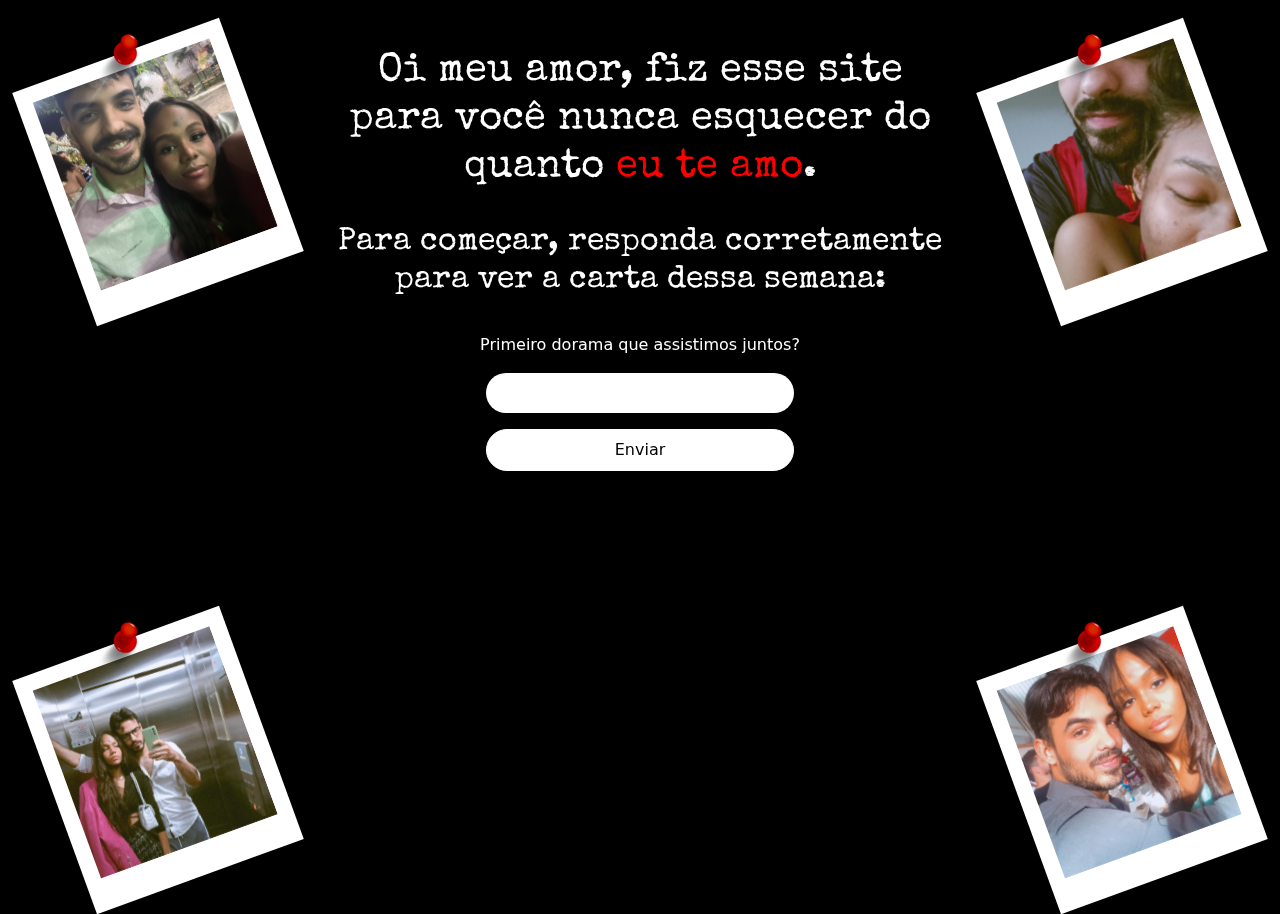
<file: index.html>
<!DOCTYPE html>
<html lang="en">
  <head>
    <meta charset="UTF-8" />
    <meta name="viewport" content="width=device-width, initial-scale=1.0" />
    <title>Cartas semanais</title>
    <link href="https://unpkg.com/aos@2.3.1/dist/aos.css" rel="stylesheet" />
    <link rel="stylesheet" type="text/css" href="slick/slick/slick.css" />
    <link
      rel="stylesheet"
      href="https://cdn.jsdelivr.net/npm/bootstrap@5.3.3/dist/css/bootstrap.min.css"
      integrity="sha384-QWTKZyjpPEjISv5WaRU9OFeRpok6YctnYmDr5pNlyT2bRjXh0JMhjY6hW+ALEwIH"
      crossorigin="anonymous"
    />
    <link rel="stylesheet" href="style.css" />
  </head>
  <body>
    <div class="secao-de-entrada">
      <div class="fotos">
        <img class="pin" src="img/pin.webp" alt="" />
        <div class="carousel-fotos">
          <img src="img/foto1.jpg" alt="" />
          <img src="img/foto2.jpg" alt="" />
          <img src="img/foto3.jpg" alt="" />
          <img src="img/foto4.jpg" alt="" />
        </div>
      </div>
      <div class="fotos">
        <img class="pin" src="img/pin.webp" alt="" />

        <div class="carousel-fotos">
          <img src="img/foto5.webp" alt="" />
          <img src="img/foto6.jpg" alt="" />
          <img src="img/foto7.webp" alt="" />
          <img src="img/foto8.jpg" alt="" />
        </div>
      </div>
      <div class="fotos">
        <img class="pin" src="img/pin.webp" alt="" />

        <div class="carousel-fotos">
          <img src="img/foto9.jpg" alt="" />
          <img src="img/foto10.jpg" alt="" />
          <img src="img/foto11.webp" alt="" />
          <img src="img/foto12.jpg" alt="" />
        </div>
      </div>
      <div class="fotos">
        <img class="pin" src="img/pin.webp" alt="" />

        <div class="carousel-fotos">
          <img src="img/foto13.jpg" alt="" />
          <img src="img/foto14.jpg" alt="" />
          <img src="img/foto15.jpg" alt="" />
          <img src="img/foto16.jpg" alt="" />
        </div>
      </div>

      <div class="container" data-aos="fade-down" data-aos-duration="3000">
        <h1>
          Oi meu amor, fiz esse site para você nunca esquecer do quanto
          <span style="color: red">eu te amo</span>.
        </h1>
        <h2>
          Para começar, responda corretamente para ver a carta dessa semana:
        </h2>
        <form id="formulario">
          <label for="data">Primeiro dorama que assistimos juntos?</label>
          <div class="form-group">
            <input type="text" id="resposta" required />
            <input type="submit" value="Enviar" />
          </div>
         
        </form>

        <div id="loading">
          <div class="spinner"></div>
          <p>Aguarde um momento... Verificando se gosta de mim</p>
        </div>

        <p id="mensagem"></p>
        <p id="fraseExtra"></p>
      </div>
    </div>
  </body>
  <script src="https://code.jquery.com/jquery-3.7.1.min.js"></script>
  <script
    src="https://cdn.jsdelivr.net/npm/bootstrap@5.3.3/dist/js/bootstrap.min.js"
    integrity="sha384-0pUGZvbkm6XF6gxjEnlmuGrJXVbNuzT9qBBavbLwCsOGabYfZo0T0to5eqruptLy"
    crossorigin="anonymous"
  ></script>
  <script src="https://unpkg.com/aos@2.3.1/dist/aos.js"></script>
  <script type="text/javascript" src="slick/slick/slick.js"></script>
  <script src="style.js"></script>
  <script>
    AOS.init();
  </script>
</html>
</file>
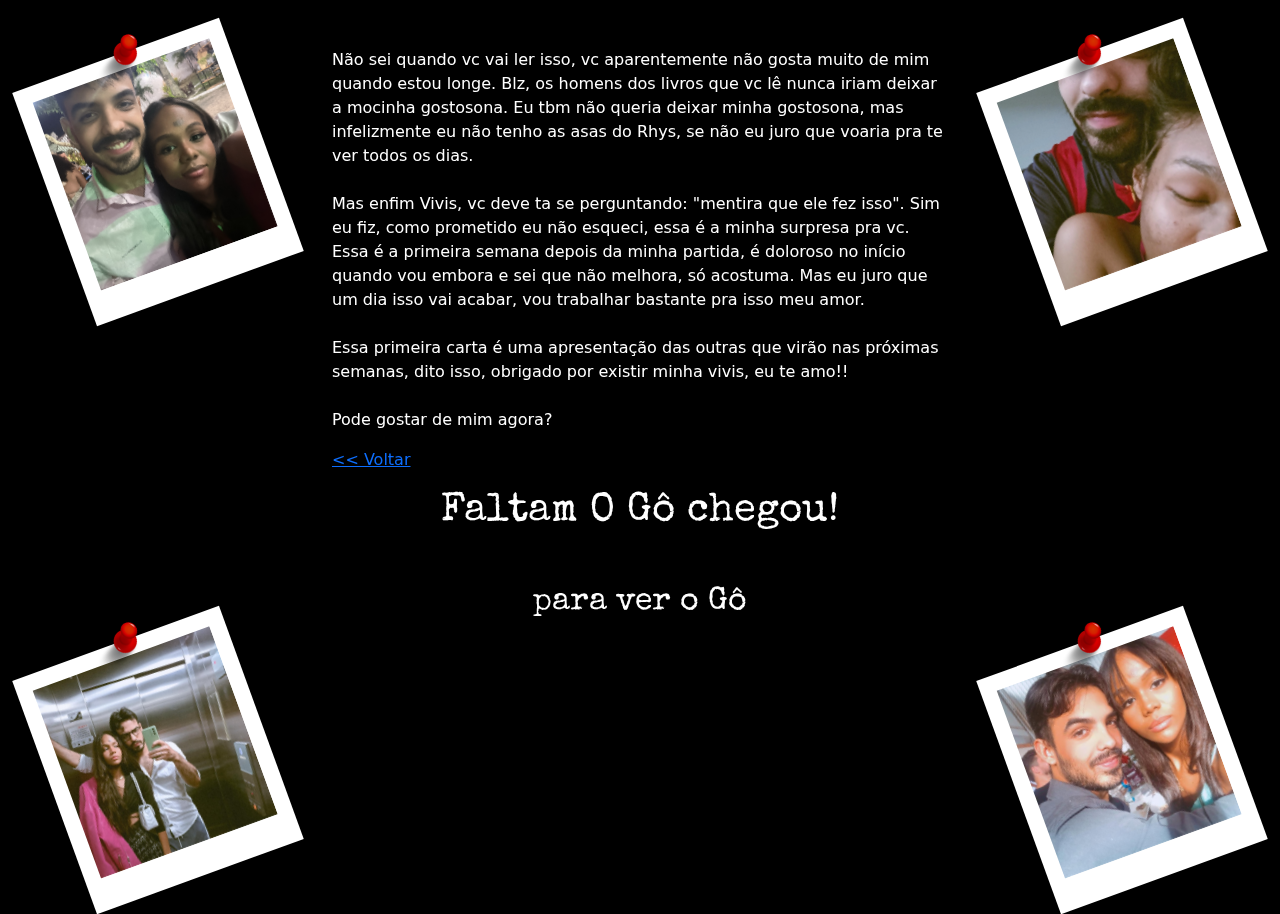
<file: carta-semanal-1.html>
<!DOCTYPE html>
<html lang="en">
  <head>
    <meta charset="UTF-8" />
    <meta name="viewport" content="width=device-width, initial-scale=1.0" />
    <title>Cartas semanais</title>
    <link href="https://unpkg.com/aos@2.3.1/dist/aos.css" rel="stylesheet" />
    <link rel="stylesheet" type="text/css" href="slick/slick/slick.css" />
    <link
      rel="stylesheet"
      href="https://cdn.jsdelivr.net/npm/bootstrap@5.3.3/dist/css/bootstrap.min.css"
      integrity="sha384-QWTKZyjpPEjISv5WaRU9OFeRpok6YctnYmDr5pNlyT2bRjXh0JMhjY6hW+ALEwIH"
      crossorigin="anonymous"
    />
    <link rel="stylesheet" href="style.css" />
  </head>
  <body>
    <div class="secao-de-entrada">
      <div class="fotos">
        <img class="pin" src="img/pin.webp" alt="" />
        <div class="carousel-fotos">
          <img src="img/foto1.jpg" alt="" />
          <img src="img/foto2.jpg" alt="" />
          <img src="img/foto3.jpg" alt="" />
          <img src="img/foto4.jpg" alt="" />
        </div>
      </div>
      <div class="fotos">
        <img class="pin" src="img/pin.webp" alt="" />

        <div class="carousel-fotos">
          <img src="img/foto5.webp" alt="" />
          <img src="img/foto6.jpg" alt="" />
          <img src="img/foto7.webp" alt="" />
          <img src="img/foto8.jpg" alt="" />
        </div>
      </div>
      <div class="fotos">
        <img class="pin" src="img/pin.webp" alt="" />

        <div class="carousel-fotos">
          <img src="img/foto9.jpg" alt="" />
          <img src="img/foto10.jpg" alt="" />
          <img src="img/foto11.webp" alt="" />
          <img src="img/foto12.jpg" alt="" />
        </div>
      </div>
      <div class="fotos">
        <img class="pin" src="img/pin.webp" alt="" />

        <div class="carousel-fotos">
          <img src="img/foto13.jpg" alt="" />
          <img src="img/foto14.jpg" alt="" />
          <img src="img/foto15.jpg" alt="" />
          <img src="img/foto16.jpg" alt="" />
        </div>
      </div>

      <div class="container" data-aos="fade-down" data-aos-duration="3000">
        <p class="carta">
            Não sei quando vc vai ler isso, vc aparentemente não gosta muito de
            mim quando estou longe. Blz, os homens dos livros que vc lê nunca
            iriam deixar a mocinha gostosona. Eu tbm não queria deixar minha
            gostosona, mas infelizmente eu não tenho as asas do Rhys, se não eu
            juro que voaria pra te ver todos os dias.
            <br>
            <br>
            Mas enfim Vivis, vc deve ta se perguntando: "mentira que ele fez
            isso". Sim eu fiz, como prometido eu não esqueci, essa é a minha
            surpresa pra vc. Essa é a primeira semana depois da minha partida, é
            doloroso no início quando vou embora e sei que não melhora, só
            acostuma. Mas eu juro que um dia isso vai acabar, vou trabalhar
            bastante pra isso meu amor.
            <br>
            <br>
            Essa primeira carta é uma apresentação das outras que virão nas
            próximas semanas, dito isso, obrigado por existir minha vivis, eu te
            amo!!
            <br>
            <br>
            Pode gostar de mim agora?
        </p>
        <a href="index.html">
          <p>
              << Voltar</p>
      </a>
        <h1>Faltam <span id="countdown"></span></h1>
    
        <div class="countdown-container">
            <div class="countdown-box">
                <div class="countdown-number" id="months">0</div>
                <div class="countdown-label">Meses</div>
            </div>
            <div class="countdown-box">
                <div class="countdown-number" id="weeks">0</div>
                <div class="countdown-label">Semanas</div>
            </div>
            <div class="countdown-box">
                <div class="countdown-number" id="days">0</div>
                <div class="countdown-label">Dias</div>
            </div>
            <div class="countdown-box">
                <div class="countdown-number" id="hours">0</div>
                <div class="countdown-label">Horas</div>
            </div>
            <div class="countdown-box">
                <div class="countdown-number" id="minutes">0</div>
                <div class="countdown-label">Minutos</div>
            </div>
            <div class="countdown-box">
                <div class="countdown-number" id="seconds">0</div>
                <div class="countdown-label">Segundos</div>
            </div>
        </div>
        <h2 class="mt-5">para ver o Gô</h2>
    </div>
    </div>
    <style>
        @media (max-width: 768px) {
    .fotos {
        &:nth-child(3), &:nth-child(4) {
            display: none;
        }
    }
}
    </style>
  </body>
  <script src="https://code.jquery.com/jquery-3.7.1.min.js"></script>
  <script
    src="https://cdn.jsdelivr.net/npm/bootstrap@5.3.3/dist/js/bootstrap.min.js"
    integrity="sha384-0pUGZvbkm6XF6gxjEnlmuGrJXVbNuzT9qBBavbLwCsOGabYfZo0T0to5eqruptLy"
    crossorigin="anonymous"
  ></script>
  <script src="https://unpkg.com/aos@2.3.1/dist/aos.js"></script>
  <script type="text/javascript" src="slick/slick/slick.js"></script>
  <script src="style.js"></script>
  <script>
    AOS.init();
  </script>
</html>
</file>
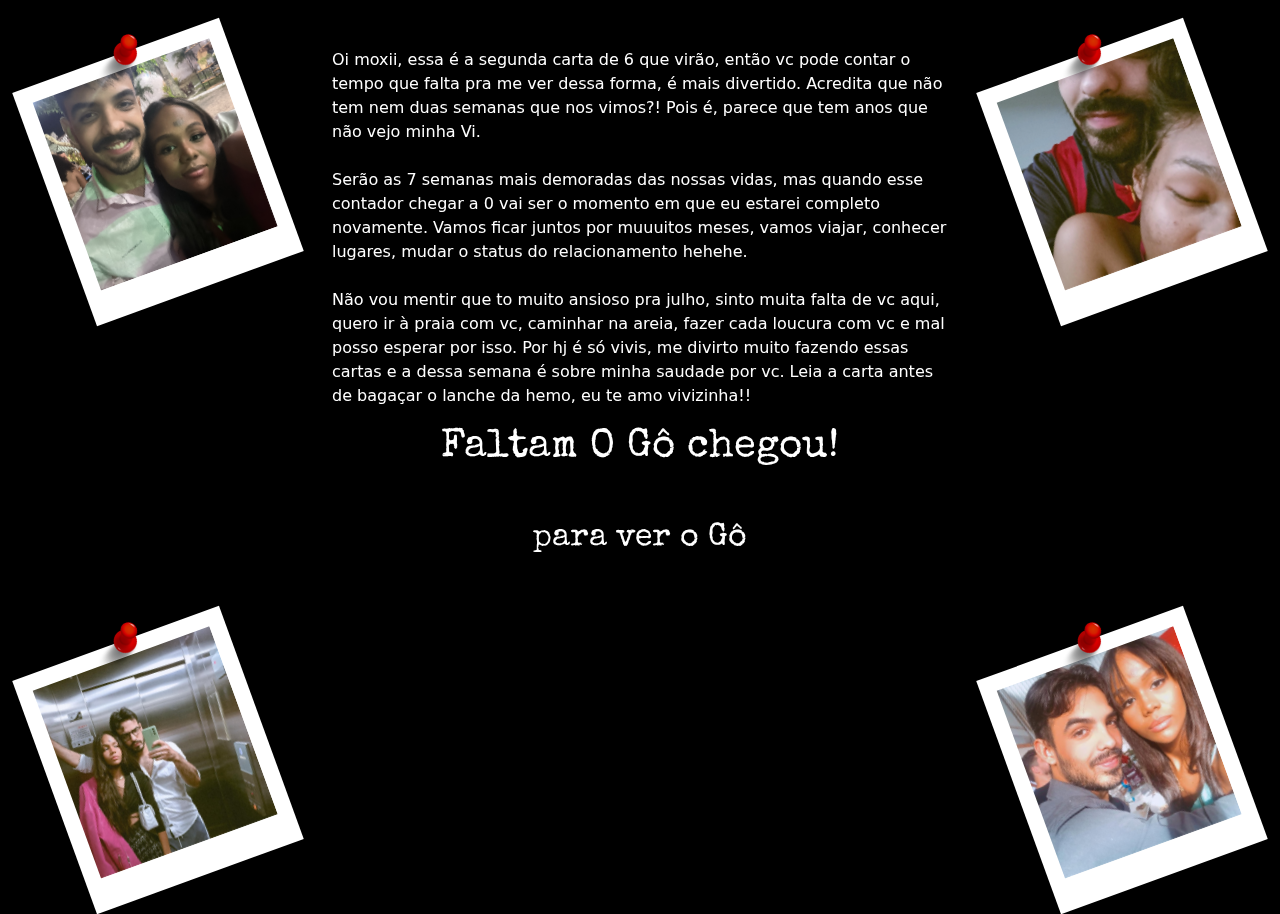
<file: carta-semanal-2.html>
<!DOCTYPE html>
<html lang="en">

<head>
    <meta charset="UTF-8" />
    <meta name="viewport" content="width=device-width, initial-scale=1.0" />
    <title>Cartas semanais</title>
    <link href="https://unpkg.com/aos@2.3.1/dist/aos.css" rel="stylesheet" />
    <link rel="stylesheet" type="text/css" href="slick/slick/slick.css" />
    <link rel="stylesheet" href="https://cdn.jsdelivr.net/npm/bootstrap@5.3.3/dist/css/bootstrap.min.css"
        integrity="sha384-QWTKZyjpPEjISv5WaRU9OFeRpok6YctnYmDr5pNlyT2bRjXh0JMhjY6hW+ALEwIH" crossorigin="anonymous" />
    <link rel="stylesheet" href="style.css" />
</head>

<body>
    <div class="secao-de-entrada">
        <div class="fotos">
            <img class="pin" src="img/pin.webp" alt="" />
            <div class="carousel-fotos">
                <img src="img/foto1.jpg" alt="" />
                <img src="img/foto2.jpg" alt="" />
                <img src="img/foto3.jpg" alt="" />
                <img src="img/foto4.jpg" alt="" />
            </div>
        </div>
        <div class="fotos">
            <img class="pin" src="img/pin.webp" alt="" />

            <div class="carousel-fotos">
                <img src="img/foto5.webp" alt="" />
                <img src="img/foto6.jpg" alt="" />
                <img src="img/foto7.webp" alt="" />
                <img src="img/foto8.jpg" alt="" />
            </div>
        </div>
        <div class="fotos">
            <img class="pin" src="img/pin.webp" alt="" />

            <div class="carousel-fotos">
                <img src="img/foto9.jpg" alt="" />
                <img src="img/foto10.jpg" alt="" />
                <img src="img/foto11.webp" alt="" />
                <img src="img/foto12.jpg" alt="" />
            </div>
        </div>
        <div class="fotos">
            <img class="pin" src="img/pin.webp" alt="" />

            <div class="carousel-fotos">
                <img src="img/foto13.jpg" alt="" />
                <img src="img/foto14.jpg" alt="" />
                <img src="img/foto15.jpg" alt="" />
                <img src="img/foto16.jpg" alt="" />
            </div>
        </div>

        <div class="container" data-aos="fade-down" data-aos-duration="3000">
            <p class="carta">
                Oi moxii, essa é a segunda carta de 6 que virão, então vc pode contar o tempo que falta pra me ver dessa
                forma, é mais divertido. Acredita que não tem nem duas semanas que nos vimos?! Pois é, parece que tem
                anos que não vejo minha Vi.
                <br> <br>
                Serão as 7 semanas mais demoradas das nossas vidas, mas quando esse contador chegar a 0 vai ser o
                momento em que eu estarei completo novamente. Vamos ficar juntos por muuuitos meses, vamos viajar,
                conhecer lugares, mudar o status do relacionamento hehehe.
                <br>
                <br>
                Não vou mentir que to muito ansioso pra julho, sinto muita falta de vc aqui, quero ir à praia com vc,
                caminhar na areia, fazer cada loucura com vc e mal posso esperar por isso. Por hj é só vivis, me divirto
                muito fazendo essas cartas e a dessa semana é sobre minha saudade por vc. Leia a carta antes de bagaçar
                o lanche da hemo, eu te amo vivizinha!!
            </p>

            <h1>Faltam <span id="countdown"></span></h1>

            <div class="countdown-container">
                <div class="countdown-box">
                    <div class="countdown-number" id="months">0</div>
                    <div class="countdown-label">Meses</div>
                </div>
                <div class="countdown-box">
                    <div class="countdown-number" id="weeks">0</div>
                    <div class="countdown-label">Semanas</div>
                </div>
                <div class="countdown-box">
                    <div class="countdown-number" id="days">0</div>
                    <div class="countdown-label">Dias</div>
                </div>
                <div class="countdown-box">
                    <div class="countdown-number" id="hours">0</div>
                    <div class="countdown-label">Horas</div>
                </div>
                <div class="countdown-box">
                    <div class="countdown-number" id="minutes">0</div>
                    <div class="countdown-label">Minutos</div>
                </div>
                <div class="countdown-box">
                    <div class="countdown-number" id="seconds">0</div>
                    <div class="countdown-label">Segundos</div>
                </div>
            </div>
            <h2 class="mt-5">para ver o Gô</h2>
        </div>
    </div>
    <style>
    @media (max-width: 768px) {
        .fotos {

            &:nth-child(3),
            &:nth-child(4) {
                display: none;
            }
        }
    }
    </style>
</body>
<script src="https://code.jquery.com/jquery-3.7.1.min.js"></script>
<script src="https://cdn.jsdelivr.net/npm/bootstrap@5.3.3/dist/js/bootstrap.min.js"
    integrity="sha384-0pUGZvbkm6XF6gxjEnlmuGrJXVbNuzT9qBBavbLwCsOGabYfZo0T0to5eqruptLy" crossorigin="anonymous">
</script>
<script src="https://unpkg.com/aos@2.3.1/dist/aos.js"></script>
<script type="text/javascript" src="slick/slick/slick.js"></script>
<script src="style.js"></script>
<script>
AOS.init();
</script>

</html>
</file>
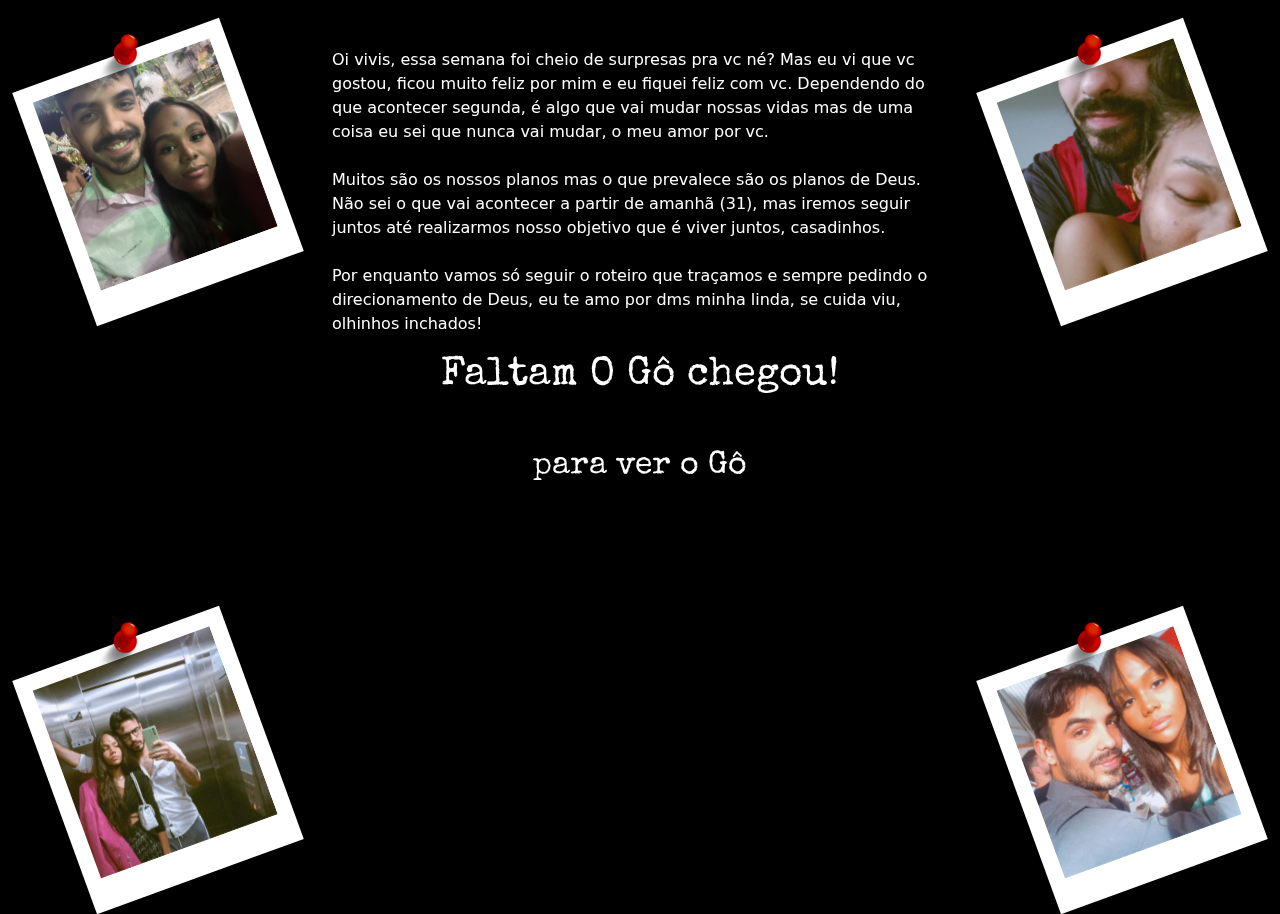
<file: carta-semanal-3.html>
<!DOCTYPE html>
<html lang="en">

<head>
    <meta charset="UTF-8" />
    <meta name="viewport" content="width=device-width, initial-scale=1.0" />
    <title>Cartas semanais</title>
    <link href="https://unpkg.com/aos@2.3.1/dist/aos.css" rel="stylesheet" />
    <link rel="stylesheet" type="text/css" href="slick/slick/slick.css" />
    <link rel="stylesheet" href="https://cdn.jsdelivr.net/npm/bootstrap@5.3.3/dist/css/bootstrap.min.css"
        integrity="sha384-QWTKZyjpPEjISv5WaRU9OFeRpok6YctnYmDr5pNlyT2bRjXh0JMhjY6hW+ALEwIH" crossorigin="anonymous" />
    <link rel="stylesheet" href="style.css" />
</head>

<body>
    <div class="secao-de-entrada">
        <div class="fotos">
            <img class="pin" src="img/pin.webp" alt="" />
            <div class="carousel-fotos">
                <img src="img/foto1.jpg" alt="" />
                <img src="img/foto2.jpg" alt="" />
                <img src="img/foto3.jpg" alt="" />
                <img src="img/foto4.jpg" alt="" />
            </div>
        </div>
        <div class="fotos">
            <img class="pin" src="img/pin.webp" alt="" />

            <div class="carousel-fotos">
                <img src="img/foto5.webp" alt="" />
                <img src="img/foto6.jpg" alt="" />
                <img src="img/foto7.webp" alt="" />
                <img src="img/foto8.jpg" alt="" />
            </div>
        </div>
        <div class="fotos">
            <img class="pin" src="img/pin.webp" alt="" />

            <div class="carousel-fotos">
                <img src="img/foto9.jpg" alt="" />
                <img src="img/foto10.jpg" alt="" />
                <img src="img/foto11.webp" alt="" />
                <img src="img/foto12.jpg" alt="" />
            </div>
        </div>
        <div class="fotos">
            <img class="pin" src="img/pin.webp" alt="" />

            <div class="carousel-fotos">
                <img src="img/foto13.jpg" alt="" />
                <img src="img/foto14.jpg" alt="" />
                <img src="img/foto15.jpg" alt="" />
                <img src="img/foto16.jpg" alt="" />
            </div>
        </div>

        <div class="container" data-aos="fade-down" data-aos-duration="3000">
            <p class="carta">
                Oi vivis, essa semana foi cheio de surpresas pra vc né? Mas eu vi que
                vc gostou, ficou muito feliz por mim e eu fiquei feliz com vc.
                Dependendo do que acontecer segunda, é algo que vai mudar nossas vidas mas de uma coisa eu sei que nunca
                vai mudar, o meu amor por vc.
                <br>
                <br>
                Muitos são os nossos planos mas o que prevalece são os planos de Deus. Não sei o que vai acontecer a
                partir de amanhã (31), mas iremos seguir juntos até realizarmos nosso objetivo que é viver juntos,
                casadinhos.
                <br>
                <br>
                Por enquanto vamos só seguir o roteiro que traçamos e sempre pedindo o direcionamento de Deus, eu te amo
                por dms minha linda, se cuida viu, olhinhos inchados!
            </p>

            <h1>Faltam <span id="countdown"></span></h1>

            <div class="countdown-container">
                <div class="countdown-box">
                    <div class="countdown-number" id="months">0</div>
                    <div class="countdown-label">Meses</div>
                </div>
                <div class="countdown-box">
                    <div class="countdown-number" id="weeks">0</div>
                    <div class="countdown-label">Semanas</div>
                </div>
                <div class="countdown-box">
                    <div class="countdown-number" id="days">0</div>
                    <div class="countdown-label">Dias</div>
                </div>
                <div class="countdown-box">
                    <div class="countdown-number" id="hours">0</div>
                    <div class="countdown-label">Horas</div>
                </div>
                <div class="countdown-box">
                    <div class="countdown-number" id="minutes">0</div>
                    <div class="countdown-label">Minutos</div>
                </div>
                <div class="countdown-box">
                    <div class="countdown-number" id="seconds">0</div>
                    <div class="countdown-label">Segundos</div>
                </div>
            </div>
            <h2 class="mt-5">para ver o Gô</h2>
        </div>
    </div>
    <style>
    @media (max-width: 768px) {
        .fotos {

            &:nth-child(3),
            &:nth-child(4) {
                display: none;
            }
        }
    }
    </style>
</body>
<script src="https://code.jquery.com/jquery-3.7.1.min.js"></script>
<script src="https://cdn.jsdelivr.net/npm/bootstrap@5.3.3/dist/js/bootstrap.min.js"
    integrity="sha384-0pUGZvbkm6XF6gxjEnlmuGrJXVbNuzT9qBBavbLwCsOGabYfZo0T0to5eqruptLy" crossorigin="anonymous">
</script>
<script src="https://unpkg.com/aos@2.3.1/dist/aos.js"></script>
<script type="text/javascript" src="slick/slick/slick.js"></script>
<script src="style.js"></script>
<script>
AOS.init();
</script>

</html>
</file>
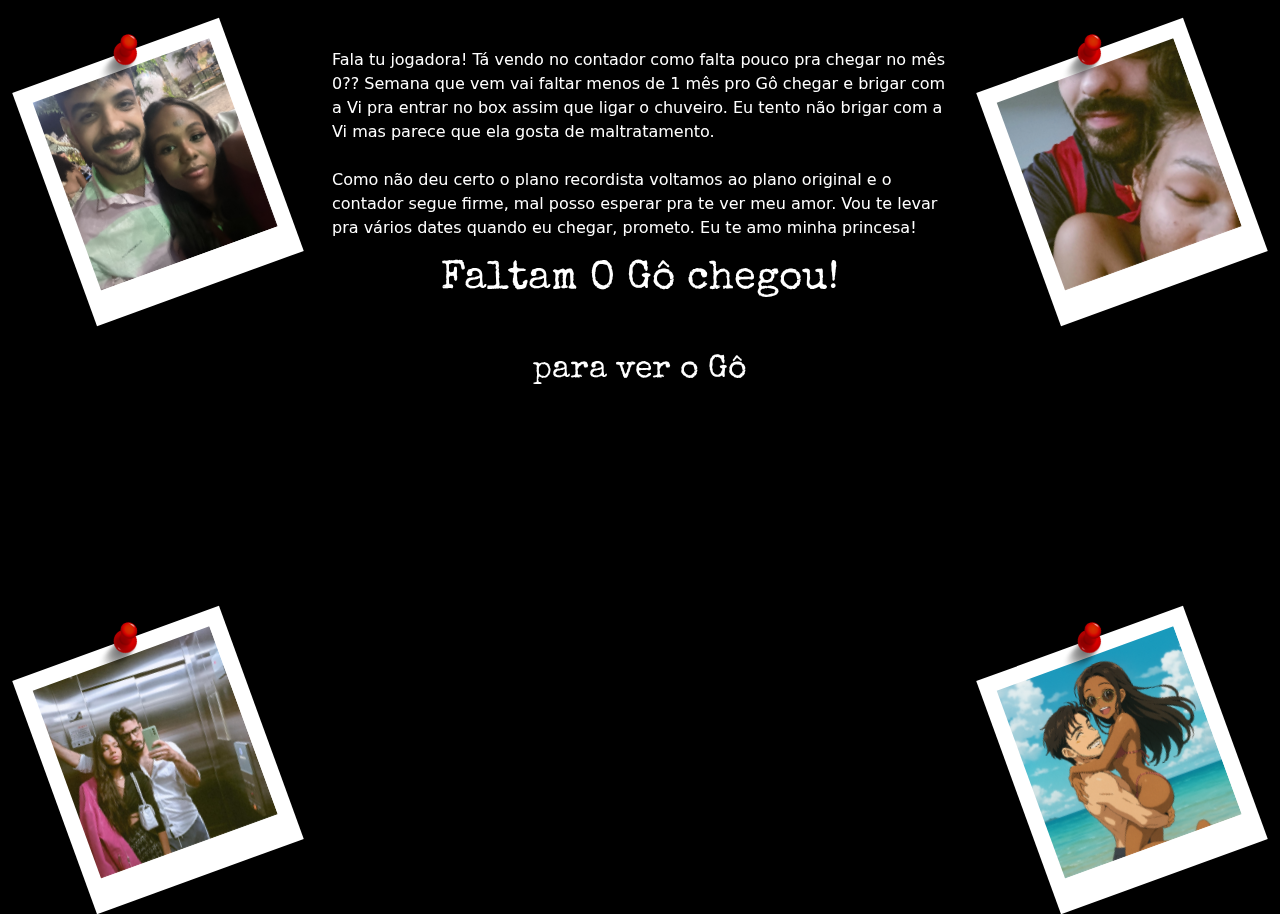
<file: carta-semanal-4.html>
<!DOCTYPE html>
<html lang="en">

<head>
    <meta charset="UTF-8" />
    <meta name="viewport" content="width=device-width, initial-scale=1.0" />
    <title>Cartas semanais</title>
    <link href="https://unpkg.com/aos@2.3.1/dist/aos.css" rel="stylesheet" />
    <link rel="stylesheet" type="text/css" href="slick/slick/slick.css" />
    <link rel="stylesheet" href="https://cdn.jsdelivr.net/npm/bootstrap@5.3.3/dist/css/bootstrap.min.css"
        integrity="sha384-QWTKZyjpPEjISv5WaRU9OFeRpok6YctnYmDr5pNlyT2bRjXh0JMhjY6hW+ALEwIH" crossorigin="anonymous" />
    <link rel="stylesheet" href="style.css" />
</head>

<body>
    <div class="secao-de-entrada">
        <div class="fotos">
            <img class="pin" src="img/pin.webp" alt="" />
            <div class="carousel-fotos">
                <img src="img/foto1.jpg" alt="" />
                <img src="img/foto2.jpg" alt="" />
                <img src="img/foto3.jpg" alt="" />
                <img src="img/foto4.jpg" alt="" />
            </div>
        </div>
        <div class="fotos">
            <img class="pin" src="img/pin.webp" alt="" />

            <div class="carousel-fotos">
                <img src="img/foto5.webp" alt="" />
                <img src="img/foto6.jpg" alt="" />
                <img src="img/foto7.webp" alt="" />
                <img src="img/foto8.jpg" alt="" />
            </div>
        </div>
        <div class="fotos">
            <img class="pin" src="img/pin.webp" alt="" />

            <div class="carousel-fotos">
                <img src="img/foto9.jpg" alt="" />
                <img src="img/foto10.jpg" alt="" />
                <img src="img/foto11.webp" alt="" />
                <img src="img/foto12.jpg" alt="" />
            </div>
        </div>
        <div class="fotos">
            <img class="pin" src="img/pin.webp" alt="" />

            <div class="carousel-fotos">
                <img style="object-position: top;" src="img/foto17.png" alt="" />
                <img src="img/foto13.jpg" alt="" />
                <img src="img/foto14.jpg" alt="" />
                <img src="img/foto15.jpg" alt="" />
                <img src="img/foto16.jpg" alt="" />

            </div>
        </div>

        <div class="container" data-aos="fade-down" data-aos-duration="3000">
            <p class="carta">
                Fala tu jogadora! Tá vendo no contador como falta pouco pra chegar no mês 0?? Semana que vem vai faltar
                menos de 1 mês pro Gô chegar e brigar com a Vi pra entrar no box assim que ligar o chuveiro. Eu tento
                não brigar com a Vi mas parece que ela gosta de maltratamento.
                <br>
                <br>
                Como não deu certo o plano recordista voltamos ao plano original e o contador segue firme, mal posso
                esperar pra te ver meu amor. Vou te levar pra vários dates quando eu chegar, prometo. Eu te amo minha
                princesa!
            </p>

            <h1>Faltam <span id="countdown"></span></h1>

            <div class="countdown-container">
                <div class="countdown-box">
                    <div class="countdown-number" id="months">0</div>
                    <div class="countdown-label">Meses</div>
                </div>
                <div class="countdown-box">
                    <div class="countdown-number" id="weeks">0</div>
                    <div class="countdown-label">Semanas</div>
                </div>
                <div class="countdown-box">
                    <div class="countdown-number" id="days">0</div>
                    <div class="countdown-label">Dias</div>
                </div>
                <div class="countdown-box">
                    <div class="countdown-number" id="hours">0</div>
                    <div class="countdown-label">Horas</div>
                </div>
                <div class="countdown-box">
                    <div class="countdown-number" id="minutes">0</div>
                    <div class="countdown-label">Minutos</div>
                </div>
                <div class="countdown-box">
                    <div class="countdown-number" id="seconds">0</div>
                    <div class="countdown-label">Segundos</div>
                </div>
            </div>
            <h2 class="mt-5">para ver o Gô</h2>
        </div>
    </div>
    <style>
    @media (max-width: 768px) {
        .fotos {

            &:nth-child(3),
            &:nth-child(4) {
                display: none;
            }
        }
    }
    </style>
</body>
<script src="https://code.jquery.com/jquery-3.7.1.min.js"></script>
<script src="https://cdn.jsdelivr.net/npm/bootstrap@5.3.3/dist/js/bootstrap.min.js"
    integrity="sha384-0pUGZvbkm6XF6gxjEnlmuGrJXVbNuzT9qBBavbLwCsOGabYfZo0T0to5eqruptLy" crossorigin="anonymous">
</script>
<script src="https://unpkg.com/aos@2.3.1/dist/aos.js"></script>
<script type="text/javascript" src="slick/slick/slick.js"></script>
<script src="style.js"></script>
<script>
AOS.init();
</script>

</html>
</file>
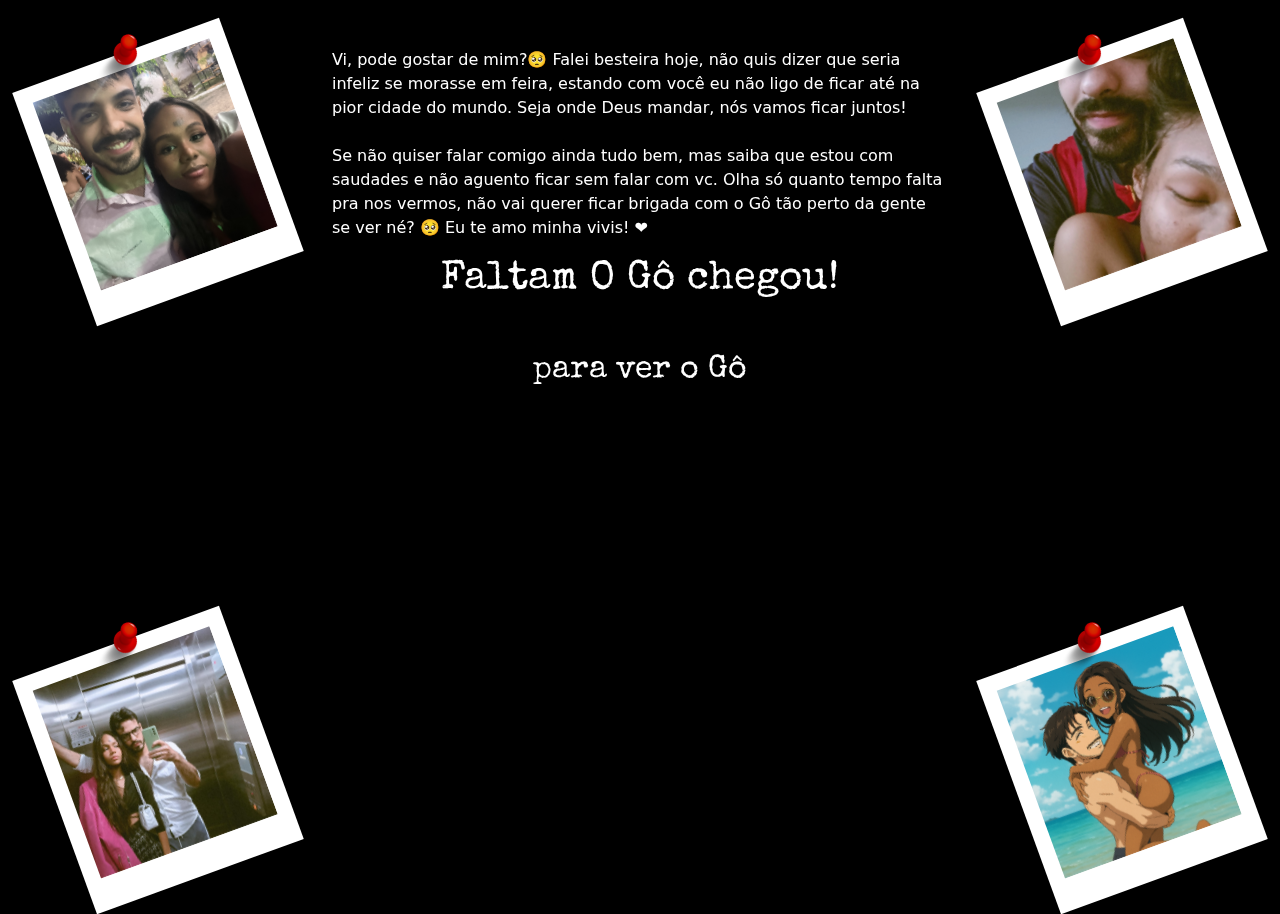
<file: carta-semanal-5.html>
<!DOCTYPE html>
<html lang="en">

<head>
    <meta charset="UTF-8" />
    <meta name="viewport" content="width=device-width, initial-scale=1.0" />
    <title>Cartas semanais</title>
    <link href="https://unpkg.com/aos@2.3.1/dist/aos.css" rel="stylesheet" />
    <link rel="stylesheet" type="text/css" href="slick/slick/slick.css" />
    <link rel="stylesheet" href="https://cdn.jsdelivr.net/npm/bootstrap@5.3.3/dist/css/bootstrap.min.css"
        integrity="sha384-QWTKZyjpPEjISv5WaRU9OFeRpok6YctnYmDr5pNlyT2bRjXh0JMhjY6hW+ALEwIH" crossorigin="anonymous" />
    <link rel="stylesheet" href="style.css" />
</head>

<body>
    <div class="secao-de-entrada">
        <div class="fotos">
            <img class="pin" src="img/pin.webp" alt="" />
            <div class="carousel-fotos">
                <img src="img/foto1.jpg" alt="" />
                <img src="img/foto2.jpg" alt="" />
                <img src="img/foto3.jpg" alt="" />
                <img src="img/foto4.jpg" alt="" />
            </div>
        </div>
        <div class="fotos">
            <img class="pin" src="img/pin.webp" alt="" />

            <div class="carousel-fotos">
                <img src="img/foto5.webp" alt="" />
                <img src="img/foto6.jpg" alt="" />
                <img src="img/foto7.webp" alt="" />
                <img src="img/foto8.jpg" alt="" />
            </div>
        </div>
        <div class="fotos">
            <img class="pin" src="img/pin.webp" alt="" />

            <div class="carousel-fotos">
                <img src="img/foto9.jpg" alt="" />
                <img src="img/foto10.jpg" alt="" />
                <img src="img/foto11.webp" alt="" />
                <img src="img/foto12.jpg" alt="" />
            </div>
        </div>
        <div class="fotos">
            <img class="pin" src="img/pin.webp" alt="" />

            <div class="carousel-fotos">
                <img style="object-position: top;" src="img/foto17.png" alt="" />
                <img src="img/foto13.jpg" alt="" />
                <img src="img/foto14.jpg" alt="" />
                <img src="img/foto15.jpg" alt="" />
                <img src="img/foto16.jpg" alt="" />

            </div>
        </div>

        <div class="container" data-aos="fade-down" data-aos-duration="3000">
            <p class="carta">
                Vi, pode gostar de mim?🥺 Falei besteira hoje, não quis dizer que seria infeliz se morasse em feira,
                estando com você eu não ligo de ficar até na pior cidade do mundo. Seja onde Deus mandar, nós vamos
                ficar juntos!
                <br>
                <br>
                Se não quiser falar comigo ainda tudo bem, mas saiba que estou com saudades e não aguento ficar sem
                falar com vc. Olha só quanto tempo falta pra nos vermos, não vai querer ficar brigada com o Gô tão perto
                da gente se ver né? 🥺 Eu te amo minha vivis! ❤
            </p>

            <h1>Faltam <span id="countdown"></span></h1>

            <div class="countdown-container">
                <div class="countdown-box">
                    <div class="countdown-number" id="months">0</div>
                    <div class="countdown-label">Meses</div>
                </div>
                <div class="countdown-box">
                    <div class="countdown-number" id="weeks">0</div>
                    <div class="countdown-label">Semanas</div>
                </div>
                <div class="countdown-box">
                    <div class="countdown-number" id="days">0</div>
                    <div class="countdown-label">Dias</div>
                </div>
                <div class="countdown-box">
                    <div class="countdown-number" id="hours">0</div>
                    <div class="countdown-label">Horas</div>
                </div>
                <div class="countdown-box">
                    <div class="countdown-number" id="minutes">0</div>
                    <div class="countdown-label">Minutos</div>
                </div>
                <div class="countdown-box">
                    <div class="countdown-number" id="seconds">0</div>
                    <div class="countdown-label">Segundos</div>
                </div>
            </div>
            <h2 class="mt-5">para ver o Gô</h2>
        </div>
    </div>
    <style>
    @media (max-width: 768px) {
        .fotos {

            &:nth-child(3),
            &:nth-child(4) {
                display: none;
            }
        }
    }
    </style>
</body>
<script src="https://code.jquery.com/jquery-3.7.1.min.js"></script>
<script src="https://cdn.jsdelivr.net/npm/bootstrap@5.3.3/dist/js/bootstrap.min.js"
    integrity="sha384-0pUGZvbkm6XF6gxjEnlmuGrJXVbNuzT9qBBavbLwCsOGabYfZo0T0to5eqruptLy" crossorigin="anonymous">
</script>
<script src="https://unpkg.com/aos@2.3.1/dist/aos.js"></script>
<script type="text/javascript" src="slick/slick/slick.js"></script>
<script src="style.js"></script>
<script>
AOS.init();
</script>

</html>
</file>
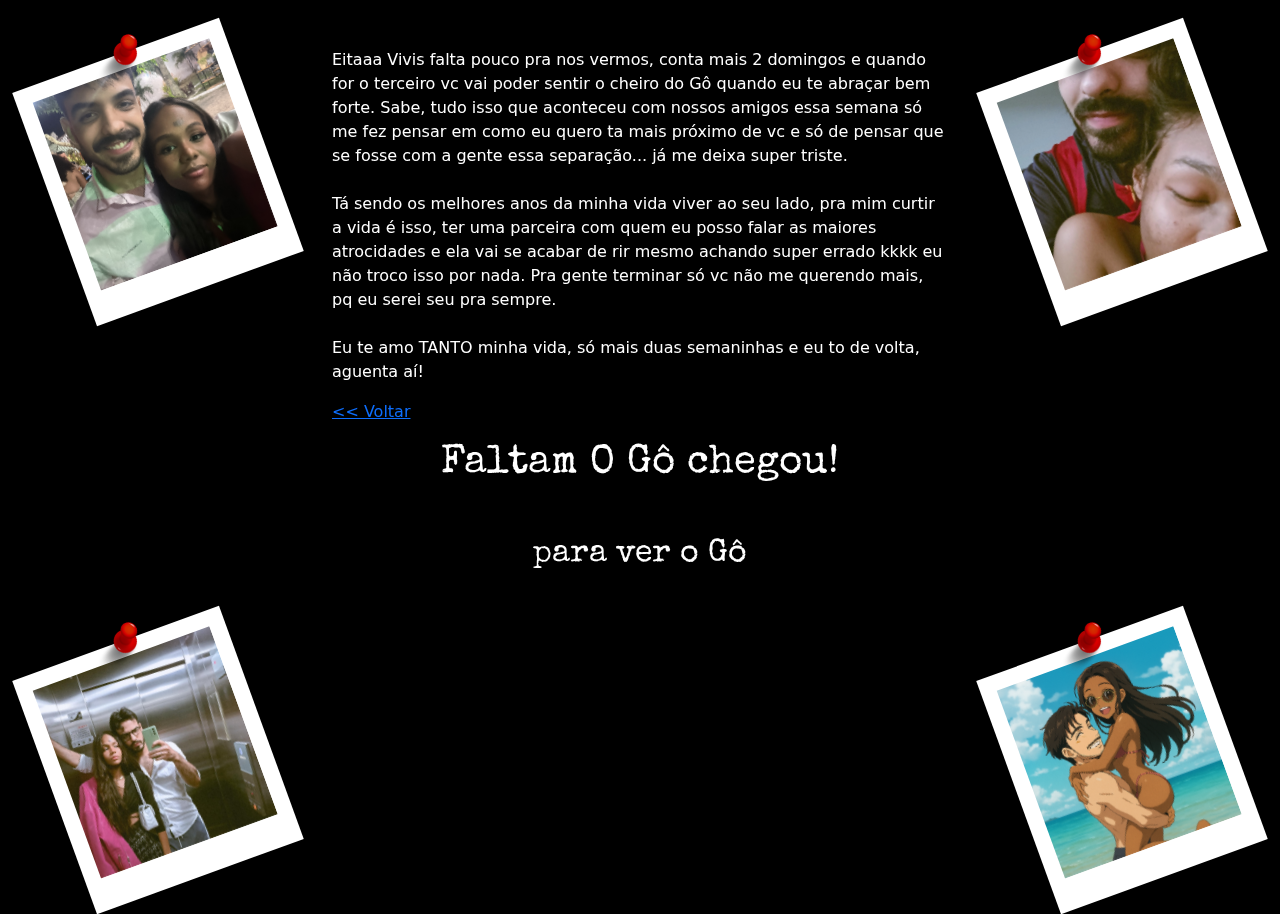
<file: carta-semanal-6.html>
<!DOCTYPE html>
<html lang="en">

<head>
    <meta charset="UTF-8" />
    <meta name="viewport" content="width=device-width, initial-scale=1.0" />
    <title>Cartas semanais</title>
    <link href="https://unpkg.com/aos@2.3.1/dist/aos.css" rel="stylesheet" />
    <link rel="stylesheet" type="text/css" href="slick/slick/slick.css" />
    <link rel="stylesheet" href="https://cdn.jsdelivr.net/npm/bootstrap@5.3.3/dist/css/bootstrap.min.css"
        integrity="sha384-QWTKZyjpPEjISv5WaRU9OFeRpok6YctnYmDr5pNlyT2bRjXh0JMhjY6hW+ALEwIH" crossorigin="anonymous" />
    <link rel="stylesheet" href="style.css" />
</head>

<body>
    <div class="secao-de-entrada">
        <div class="fotos">
            <img class="pin" src="img/pin.webp" alt="" />
            <div class="carousel-fotos">
                <img src="img/foto1.jpg" alt="" />
                <img src="img/foto2.jpg" alt="" />
                <img src="img/foto3.jpg" alt="" />
                <img src="img/foto4.jpg" alt="" />
            </div>
        </div>
        <div class="fotos">
            <img class="pin" src="img/pin.webp" alt="" />

            <div class="carousel-fotos">
                <img src="img/foto5.webp" alt="" />
                <img src="img/foto6.jpg" alt="" />
                <img src="img/foto7.webp" alt="" />
                <img src="img/foto8.jpg" alt="" />
            </div>
        </div>
        <div class="fotos">
            <img class="pin" src="img/pin.webp" alt="" />

            <div class="carousel-fotos">
                <img src="img/foto9.jpg" alt="" />
                <img src="img/foto10.jpg" alt="" />
                <img src="img/foto11.webp" alt="" />
                <img src="img/foto12.jpg" alt="" />
            </div>
        </div>
        <div class="fotos">
            <img class="pin" src="img/pin.webp" alt="" />

            <div class="carousel-fotos">
                <img style="object-position: top;" src="img/foto17.png" alt="" />
                <img src="img/foto13.jpg" alt="" />
                <img src="img/foto14.jpg" alt="" />
                <img src="img/foto15.jpg" alt="" />
                <img src="img/foto16.jpg" alt="" />

            </div>
        </div>

        <div class="container" data-aos="fade-down" data-aos-duration="3000">
            <p class="carta">
                Eitaaa Vivis falta pouco pra nos vermos, conta mais 2 domingos e quando for o terceiro vc vai poder
                sentir o cheiro do Gô quando eu te abraçar bem forte. Sabe, tudo isso que aconteceu com nossos amigos
                essa semana só me fez pensar em como eu quero ta mais próximo de vc e só de pensar que se fosse com a
                gente essa separação... já me deixa super triste.
                <br><br>
                Tá sendo os melhores anos da minha vida viver ao seu lado, pra mim curtir a vida é isso, ter uma
                parceira com quem eu posso falar as maiores atrocidades e ela vai se acabar de rir mesmo achando super
                errado kkkk eu não troco isso por nada. Pra gente terminar só vc não me querendo mais, pq eu serei seu
                pra
                sempre.
                <br>
                <br>
                Eu te amo TANTO minha vida, só mais duas semaninhas e eu to de volta, aguenta aí!
            </p>
            <a href="index.html">
                <p>
                    << Voltar</p>
            </a>
            <h1>Faltam <span id="countdown"></span></h1>

            <div class="countdown-container">
                <div class="countdown-box">
                    <div class="countdown-number" id="months">0</div>
                    <div class="countdown-label">Meses</div>
                </div>
                <div class="countdown-box">
                    <div class="countdown-number" id="weeks">0</div>
                    <div class="countdown-label">Semanas</div>
                </div>
                <div class="countdown-box">
                    <div class="countdown-number" id="days">0</div>
                    <div class="countdown-label">Dias</div>
                </div>
                <div class="countdown-box">
                    <div class="countdown-number" id="hours">0</div>
                    <div class="countdown-label">Horas</div>
                </div>
                <div class="countdown-box">
                    <div class="countdown-number" id="minutes">0</div>
                    <div class="countdown-label">Minutos</div>
                </div>
                <div class="countdown-box">
                    <div class="countdown-number" id="seconds">0</div>
                    <div class="countdown-label">Segundos</div>
                </div>
            </div>
            <h2 class="mt-5">para ver o Gô</h2>
        </div>
    </div>
    <style>
    @media (max-width: 768px) {
        .fotos {

            &:nth-child(3),
            &:nth-child(4) {
                display: none;
            }
        }
    }
    </style>
</body>
<script src="https://code.jquery.com/jquery-3.7.1.min.js"></script>
<script src="https://cdn.jsdelivr.net/npm/bootstrap@5.3.3/dist/js/bootstrap.min.js"
    integrity="sha384-0pUGZvbkm6XF6gxjEnlmuGrJXVbNuzT9qBBavbLwCsOGabYfZo0T0to5eqruptLy" crossorigin="anonymous">
</script>
<script src="https://unpkg.com/aos@2.3.1/dist/aos.js"></script>
<script type="text/javascript" src="slick/slick/slick.js"></script>
<script src="style.js"></script>
<script>
AOS.init();
</script>

</html>
</file>
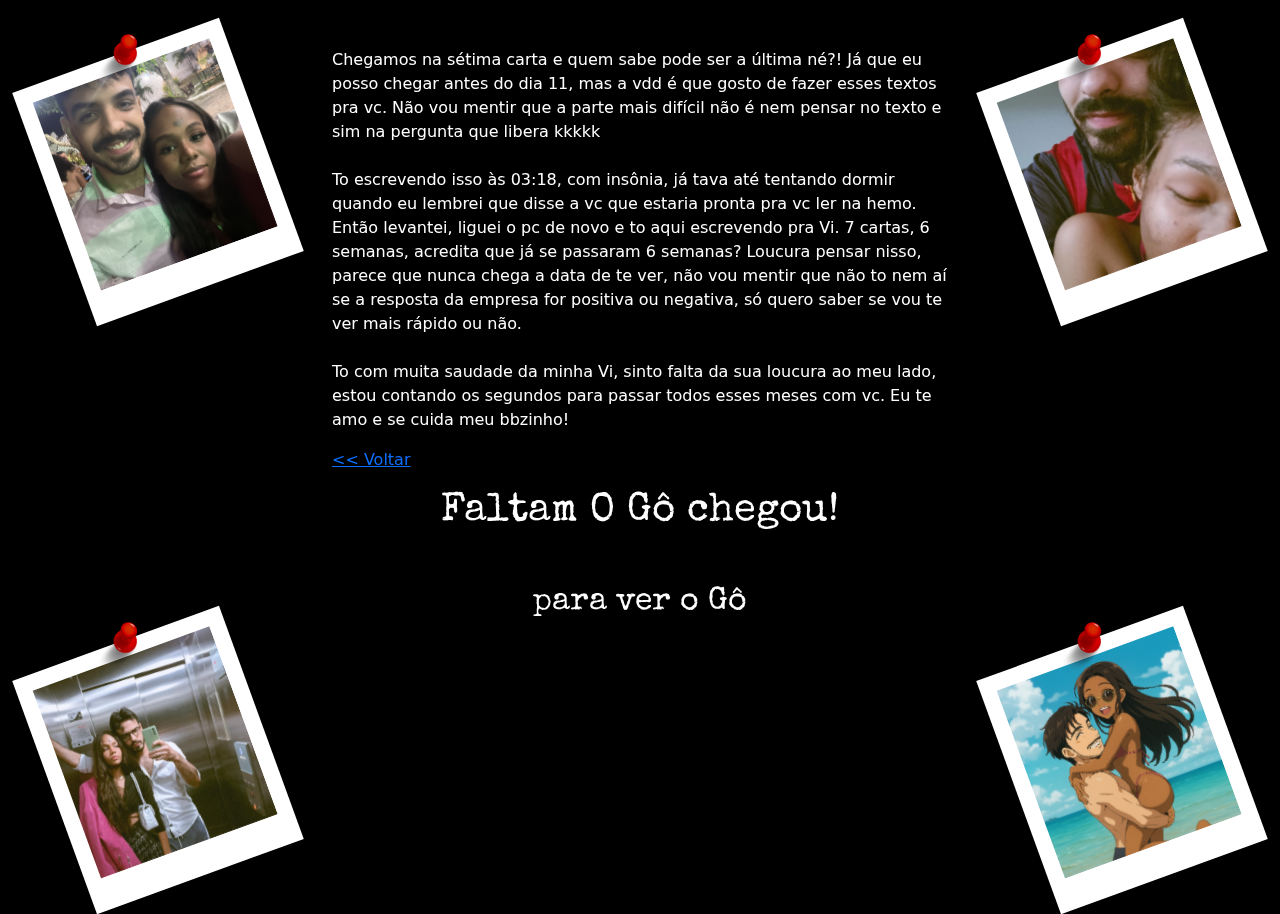
<file: carta-semanal-7.html>
<!DOCTYPE html>
<html lang="en">

<head>
    <meta charset="UTF-8" />
    <meta name="viewport" content="width=device-width, initial-scale=1.0" />
    <title>Cartas semanais</title>
    <link href="https://unpkg.com/aos@2.3.1/dist/aos.css" rel="stylesheet" />
    <link rel="stylesheet" type="text/css" href="slick/slick/slick.css" />
    <link rel="stylesheet" href="https://cdn.jsdelivr.net/npm/bootstrap@5.3.3/dist/css/bootstrap.min.css"
        integrity="sha384-QWTKZyjpPEjISv5WaRU9OFeRpok6YctnYmDr5pNlyT2bRjXh0JMhjY6hW+ALEwIH" crossorigin="anonymous" />
    <link rel="stylesheet" href="style.css" />
</head>

<body>
    <div class="secao-de-entrada">
        <div class="fotos">
            <img class="pin" src="img/pin.webp" alt="" />
            <div class="carousel-fotos">
                <img src="img/foto1.jpg" alt="" />
                <img src="img/foto2.jpg" alt="" />
                <img src="img/foto3.jpg" alt="" />
                <img src="img/foto4.jpg" alt="" />
            </div>
        </div>
        <div class="fotos">
            <img class="pin" src="img/pin.webp" alt="" />

            <div class="carousel-fotos">
                <img src="img/foto5.webp" alt="" />
                <img src="img/foto6.jpg" alt="" />
                <img src="img/foto7.webp" alt="" />
                <img src="img/foto8.jpg" alt="" />
            </div>
        </div>
        <div class="fotos">
            <img class="pin" src="img/pin.webp" alt="" />

            <div class="carousel-fotos">
                <img src="img/foto9.jpg" alt="" />
                <img src="img/foto10.jpg" alt="" />
                <img src="img/foto11.webp" alt="" />
                <img src="img/foto12.jpg" alt="" />
            </div>
        </div>
        <div class="fotos">
            <img class="pin" src="img/pin.webp" alt="" />

            <div class="carousel-fotos">
                <img style="object-position: top;" src="img/foto17.png" alt="" />
                <img src="img/foto13.jpg" alt="" />
                <img src="img/foto14.jpg" alt="" />
                <img src="img/foto15.jpg" alt="" />
                <img src="img/foto16.jpg" alt="" />

            </div>
        </div>

        <div class="container" data-aos="fade-down" data-aos-duration="3000">
            <p class="carta">
                Chegamos na sétima carta e quem sabe pode ser a última né?! Já que eu posso chegar antes do dia 11, mas
                a vdd é que gosto de fazer esses textos pra vc. Não vou mentir que a parte mais difícil não é nem pensar
                no texto e sim na pergunta que libera kkkkk
                <br>
                <br>
                To escrevendo isso às 03:18, com insônia, já tava até tentando dormir quando eu lembrei que disse a vc
                que estaria pronta pra vc ler na hemo. Então levantei, liguei o pc de novo e to aqui escrevendo pra Vi.
                7 cartas, 6 semanas, acredita que já se passaram 6 semanas? Loucura pensar nisso, parece que nunca chega
                a data de te ver, não vou mentir que não to nem aí se a resposta da empresa for positiva ou negativa, só
                quero saber se vou te ver mais rápido ou não.
                <br>
                <br>
                To com muita saudade da minha Vi, sinto falta da sua loucura ao meu lado, estou contando os segundos
                para passar todos esses meses com vc. Eu te amo e se cuida meu bbzinho!
            </p>
            <a href="index.html">
                <p>
                    << Voltar</p>
            </a>
            <h1>Faltam <span id="countdown"></span></h1>

            <div class="countdown-container">
                <div class="countdown-box">
                    <div class="countdown-number" id="months">0</div>
                    <div class="countdown-label">Meses</div>
                </div>
                <div class="countdown-box">
                    <div class="countdown-number" id="weeks">0</div>
                    <div class="countdown-label">Semanas</div>
                </div>
                <div class="countdown-box">
                    <div class="countdown-number" id="days">0</div>
                    <div class="countdown-label">Dias</div>
                </div>
                <div class="countdown-box">
                    <div class="countdown-number" id="hours">0</div>
                    <div class="countdown-label">Horas</div>
                </div>
                <div class="countdown-box">
                    <div class="countdown-number" id="minutes">0</div>
                    <div class="countdown-label">Minutos</div>
                </div>
                <div class="countdown-box">
                    <div class="countdown-number" id="seconds">0</div>
                    <div class="countdown-label">Segundos</div>
                </div>
            </div>
            <h2 class="mt-5">para ver o Gô</h2>
        </div>
    </div>
    <style>
    @media (max-width: 768px) {
        .fotos {

            &:nth-child(3),
            &:nth-child(4) {
                display: none;
            }
        }
    }
    </style>
</body>
<script src="https://code.jquery.com/jquery-3.7.1.min.js"></script>
<script src="https://cdn.jsdelivr.net/npm/bootstrap@5.3.3/dist/js/bootstrap.min.js"
    integrity="sha384-0pUGZvbkm6XF6gxjEnlmuGrJXVbNuzT9qBBavbLwCsOGabYfZo0T0to5eqruptLy" crossorigin="anonymous">
</script>
<script src="https://unpkg.com/aos@2.3.1/dist/aos.js"></script>
<script type="text/javascript" src="slick/slick/slick.js"></script>
<script src="style.js"></script>
<script>
AOS.init();
</script>

</html>
</file>
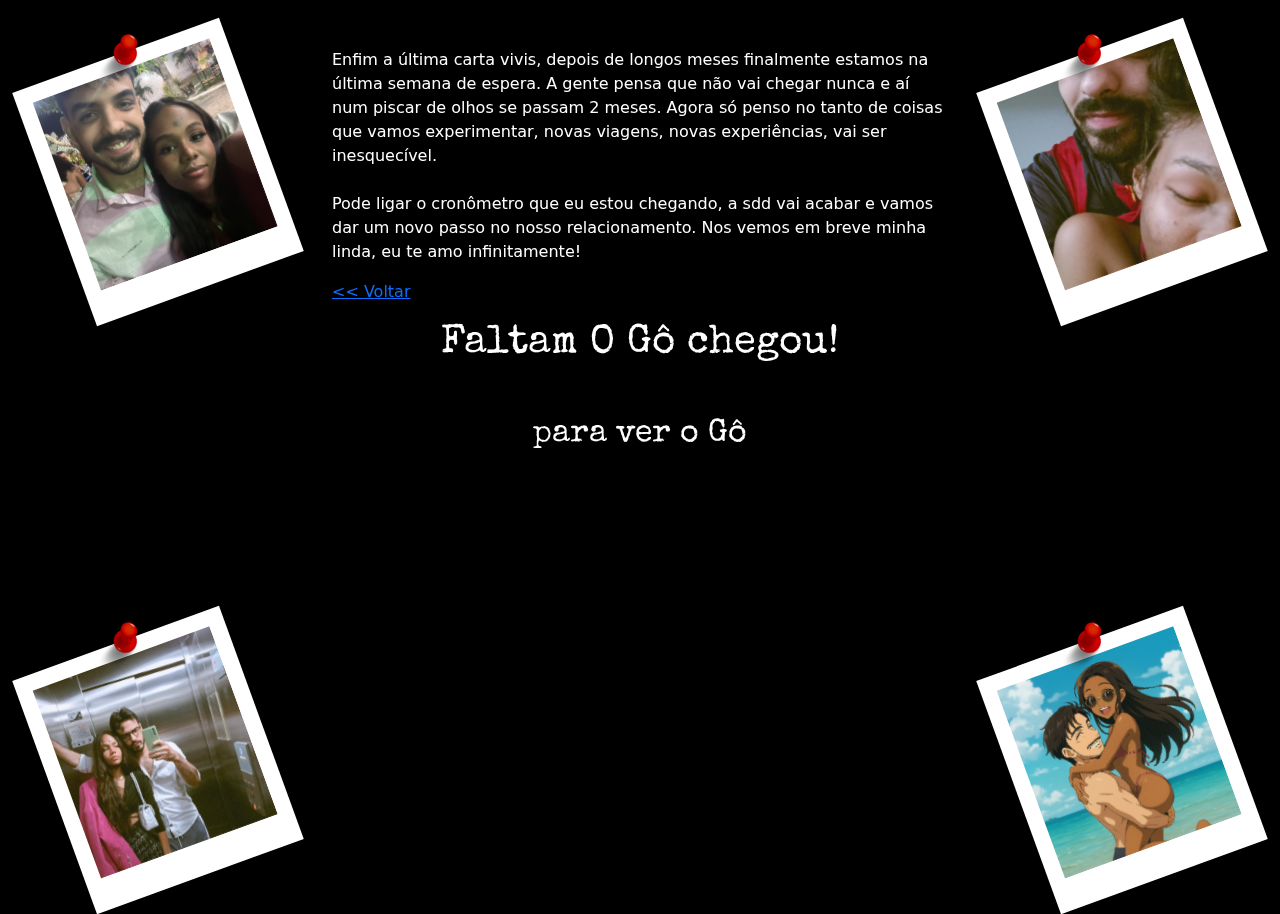
<file: carta-semanal-8.html>
<!DOCTYPE html>
<html lang="en">

<head>
    <meta charset="UTF-8" />
    <meta name="viewport" content="width=device-width, initial-scale=1.0" />
    <title>Cartas semanais</title>
    <link href="https://unpkg.com/aos@2.3.1/dist/aos.css" rel="stylesheet" />
    <link rel="stylesheet" type="text/css" href="slick/slick/slick.css" />
    <link rel="stylesheet" href="https://cdn.jsdelivr.net/npm/bootstrap@5.3.3/dist/css/bootstrap.min.css"
        integrity="sha384-QWTKZyjpPEjISv5WaRU9OFeRpok6YctnYmDr5pNlyT2bRjXh0JMhjY6hW+ALEwIH" crossorigin="anonymous" />
    <link rel="stylesheet" href="style.css" />
</head>

<body>
    <div class="secao-de-entrada">
        <div class="fotos">
            <img class="pin" src="img/pin.webp" alt="" />
            <div class="carousel-fotos">
                <img src="img/foto1.jpg" alt="" />
                <img src="img/foto2.jpg" alt="" />
                <img src="img/foto3.jpg" alt="" />
                <img src="img/foto4.jpg" alt="" />
            </div>
        </div>
        <div class="fotos">
            <img class="pin" src="img/pin.webp" alt="" />

            <div class="carousel-fotos">
                <img src="img/foto5.webp" alt="" />
                <img src="img/foto6.jpg" alt="" />
                <img src="img/foto7.webp" alt="" />
                <img src="img/foto8.jpg" alt="" />
            </div>
        </div>
        <div class="fotos">
            <img class="pin" src="img/pin.webp" alt="" />

            <div class="carousel-fotos">
                <img src="img/foto9.jpg" alt="" />
                <img src="img/foto10.jpg" alt="" />
                <img src="img/foto11.webp" alt="" />
                <img src="img/foto12.jpg" alt="" />
            </div>
        </div>
        <div class="fotos">
            <img class="pin" src="img/pin.webp" alt="" />

            <div class="carousel-fotos">
                <img style="object-position: top;" src="img/foto17.png" alt="" />
                <img src="img/foto13.jpg" alt="" />
                <img src="img/foto14.jpg" alt="" />
                <img src="img/foto15.jpg" alt="" />
                <img src="img/foto16.jpg" alt="" />

            </div>
        </div>

        <div class="container" data-aos="fade-down" data-aos-duration="3000">
            <p class="carta">
                Enfim a última carta vivis, depois de longos meses finalmente estamos na última semana de espera. A
                gente pensa que não vai chegar nunca e aí num piscar de olhos se passam 2 meses. Agora só penso no tanto
                de coisas que vamos experimentar, novas viagens, novas experiências, vai ser inesquecível.
                <br>
                <br>
                Pode ligar o cronômetro que eu estou chegando, a sdd vai acabar e vamos dar um novo passo no nosso
                relacionamento. Nos vemos em breve minha linda, eu te amo infinitamente!
            </p>

            <a href="index.html">
                <p>
                    << Voltar</p>
            </a>

            <h1>Faltam <span id="countdown"></span></h1>

            <div class="countdown-container">
                <div class="countdown-box">
                    <div class="countdown-number" id="months">0</div>
                    <div class="countdown-label">Meses</div>
                </div>
                <div class="countdown-box">
                    <div class="countdown-number" id="weeks">0</div>
                    <div class="countdown-label">Semanas</div>
                </div>
                <div class="countdown-box">
                    <div class="countdown-number" id="days">0</div>
                    <div class="countdown-label">Dias</div>
                </div>
                <div class="countdown-box">
                    <div class="countdown-number" id="hours">0</div>
                    <div class="countdown-label">Horas</div>
                </div>
                <div class="countdown-box">
                    <div class="countdown-number" id="minutes">0</div>
                    <div class="countdown-label">Minutos</div>
                </div>
                <div class="countdown-box">
                    <div class="countdown-number" id="seconds">0</div>
                    <div class="countdown-label">Segundos</div>
                </div>
            </div>
            <h2 class="mt-5">para ver o Gô</h2>
        </div>
    </div>
    <style>
    @media (max-width: 768px) {
        .fotos {

            &:nth-child(3),
            &:nth-child(4) {
                display: none;
            }
        }
    }
    </style>
</body>
<script src="https://code.jquery.com/jquery-3.7.1.min.js"></script>
<script src="https://cdn.jsdelivr.net/npm/bootstrap@5.3.3/dist/js/bootstrap.min.js"
    integrity="sha384-0pUGZvbkm6XF6gxjEnlmuGrJXVbNuzT9qBBavbLwCsOGabYfZo0T0to5eqruptLy" crossorigin="anonymous">
</script>
<script src="https://unpkg.com/aos@2.3.1/dist/aos.js"></script>
<script type="text/javascript" src="slick/slick/slick.js"></script>
<script src="style.js"></script>
<script>
AOS.init();
</script>

</html>
</file>
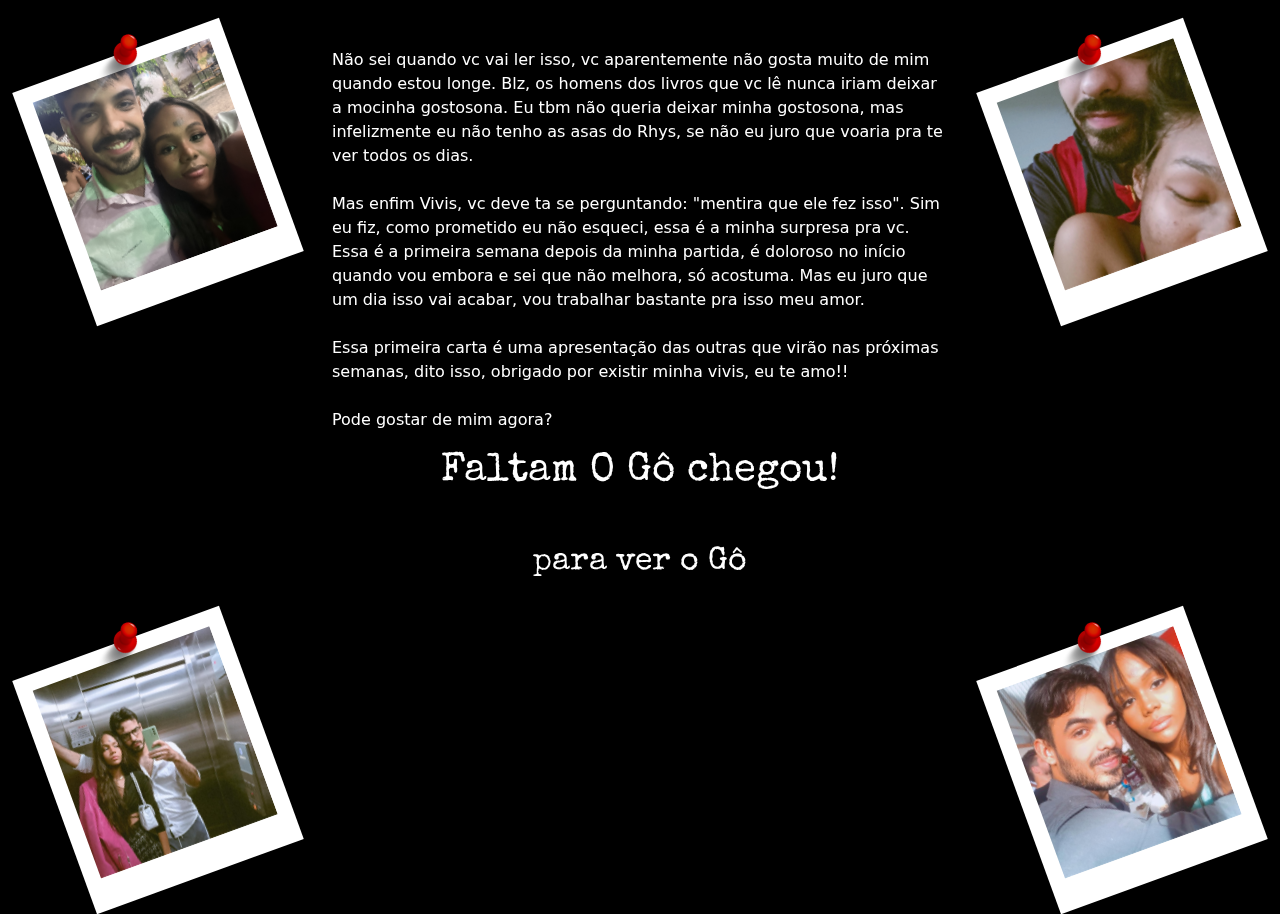
<file: carta-semanal.html>
<!DOCTYPE html>
<html lang="en">
  <head>
    <meta charset="UTF-8" />
    <meta name="viewport" content="width=device-width, initial-scale=1.0" />
    <title>Cartas semanais</title>
    <link href="https://unpkg.com/aos@2.3.1/dist/aos.css" rel="stylesheet" />
    <link rel="stylesheet" type="text/css" href="slick/slick/slick.css" />
    <link
      rel="stylesheet"
      href="https://cdn.jsdelivr.net/npm/bootstrap@5.3.3/dist/css/bootstrap.min.css"
      integrity="sha384-QWTKZyjpPEjISv5WaRU9OFeRpok6YctnYmDr5pNlyT2bRjXh0JMhjY6hW+ALEwIH"
      crossorigin="anonymous"
    />
    <link rel="stylesheet" href="style.css" />
  </head>
  <body>
    <div class="secao-de-entrada">
      <div class="fotos">
        <img class="pin" src="img/pin.webp" alt="" />
        <div class="carousel-fotos">
          <img src="img/foto1.jpg" alt="" />
          <img src="img/foto2.jpg" alt="" />
          <img src="img/foto3.jpg" alt="" />
          <img src="img/foto4.jpg" alt="" />
        </div>
      </div>
      <div class="fotos">
        <img class="pin" src="img/pin.webp" alt="" />

        <div class="carousel-fotos">
          <img src="img/foto5.webp" alt="" />
          <img src="img/foto6.jpg" alt="" />
          <img src="img/foto7.webp" alt="" />
          <img src="img/foto8.jpg" alt="" />
        </div>
      </div>
      <div class="fotos">
        <img class="pin" src="img/pin.webp" alt="" />

        <div class="carousel-fotos">
          <img src="img/foto9.jpg" alt="" />
          <img src="img/foto10.jpg" alt="" />
          <img src="img/foto11.webp" alt="" />
          <img src="img/foto12.jpg" alt="" />
        </div>
      </div>
      <div class="fotos">
        <img class="pin" src="img/pin.webp" alt="" />

        <div class="carousel-fotos">
          <img src="img/foto13.jpg" alt="" />
          <img src="img/foto14.jpg" alt="" />
          <img src="img/foto15.jpg" alt="" />
          <img src="img/foto16.jpg" alt="" />
        </div>
      </div>

      <div class="container" data-aos="fade-down" data-aos-duration="3000">
        <p class="carta">
            Não sei quando vc vai ler isso, vc aparentemente não gosta muito de
            mim quando estou longe. Blz, os homens dos livros que vc lê nunca
            iriam deixar a mocinha gostosona. Eu tbm não queria deixar minha
            gostosona, mas infelizmente eu não tenho as asas do Rhys, se não eu
            juro que voaria pra te ver todos os dias.
            <br>
            <br>
            Mas enfim Vivis, vc deve ta se perguntando: "mentira que ele fez
            isso". Sim eu fiz, como prometido eu não esqueci, essa é a minha
            surpresa pra vc. Essa é a primeira semana depois da minha partida, é
            doloroso no início quando vou embora e sei que não melhora, só
            acostuma. Mas eu juro que um dia isso vai acabar, vou trabalhar
            bastante pra isso meu amor.
            <br>
            <br>
            Essa primeira carta é uma apresentação das outras que virão nas
            próximas semanas, dito isso, obrigado por existir minha vivis, eu te
            amo!!
            <br>
            <br>
            Pode gostar de mim agora?
        </p>
       
        <h1>Faltam <span id="countdown"></span></h1>
    
        <div class="countdown-container">
            <div class="countdown-box">
                <div class="countdown-number" id="months">0</div>
                <div class="countdown-label">Meses</div>
            </div>
            <div class="countdown-box">
                <div class="countdown-number" id="weeks">0</div>
                <div class="countdown-label">Semanas</div>
            </div>
            <div class="countdown-box">
                <div class="countdown-number" id="days">0</div>
                <div class="countdown-label">Dias</div>
            </div>
            <div class="countdown-box">
                <div class="countdown-number" id="hours">0</div>
                <div class="countdown-label">Horas</div>
            </div>
            <div class="countdown-box">
                <div class="countdown-number" id="minutes">0</div>
                <div class="countdown-label">Minutos</div>
            </div>
            <div class="countdown-box">
                <div class="countdown-number" id="seconds">0</div>
                <div class="countdown-label">Segundos</div>
            </div>
        </div>
        <h2 class="mt-5">para ver o Gô</h2>
    </div>
    </div>
    <style>
        @media (max-width: 768px) {
    .fotos {
        &:nth-child(3), &:nth-child(4) {
            display: none;
        }
    }
}
    </style>
  </body>
  <script src="https://code.jquery.com/jquery-3.7.1.min.js"></script>
  <script
    src="https://cdn.jsdelivr.net/npm/bootstrap@5.3.3/dist/js/bootstrap.min.js"
    integrity="sha384-0pUGZvbkm6XF6gxjEnlmuGrJXVbNuzT9qBBavbLwCsOGabYfZo0T0to5eqruptLy"
    crossorigin="anonymous"
  ></script>
  <script src="https://unpkg.com/aos@2.3.1/dist/aos.js"></script>
  <script type="text/javascript" src="slick/slick/slick.js"></script>
  <script src="style.js"></script>
  <script>
    AOS.init();
  </script>
</html>
</file>
<file: style.css>
@import url('https://fonts.googleapis.com/css2?family=Special+Elite&display=swap');
body {
    background-color: #000;
    color: #fff;
}
h1, h2 {
    text-align: center;
    font-family: "Special Elite", system-ui;
    margin-bottom: 2rem;
}
@keyframes typing {
    from { width: 0; }
    to { width: 100%; }
}

@keyframes blink {
    50% { border-color: transparent; }
}
.secao-de-entrada {
    padding: 3rem 0 1rem 0;
    width: 50%;
    margin: 0 auto;
}
form {
    text-align: center;
}
.form-group {
    width: 50%;
    margin: 0 auto;
    display: flex;
    flex-direction: column;
    gap: 1rem;
    & div {
        display: flex;
        align-items: center;
        gap: 10px;
        & label {
            margin-bottom: 0;
        }
    }
}
label {
    display: block;
    margin-bottom: 1rem;
}
input {
    border-radius: 900px;
    padding: .5rem 1rem !important;
    border: none;
    &[type='submit'] {
      background-color: #fff;
      color: #000;
      border: 1px solid #fff;
      transition: all 500ms;
        &[type='submit']:hover {
            background-color: #000;
            color: #fff;
        }
    }
    &:focus-visible {
        outline: unset;
    }
    &[type='date'] {
        width: max-content;
        margin: 0 auto;
    }
}
.fotos {
    width: 220px;
    background-color: #fff;
    position: relative;
    padding: 1rem 1rem 2rem 1rem;
    & img {
        width: 100%;
        height: 200px;
        object-fit: cover;
    }
    &:nth-child(1) {
        position: absolute;
        left: 3rem;
        transform: rotate(-20deg);
    }
    &:nth-child(2) {
        position: absolute;
        right: 3rem;
        transform: rotate(-20deg);
    }
    &:nth-child(3) {
        position: absolute;
        left: 3rem;
        bottom: 1rem;
        transform: rotate(-20deg);
    }
    &:nth-child(4) {
        position: absolute;
        right: 3rem;
        bottom: 1rem;
        transform: rotate(-20deg);
    }
}
.pin {
    position: absolute;
    top: -1rem;
    left: 0;
    right: 0;
    width: 50px !important;
    height: auto !important;
    object-fit: contain !important;
    margin: 0 auto;
    z-index: 1;
}
#loading {
    display: none;
    flex-direction: column;
    align-items: center;
    justify-content: center;
    position: fixed;
    top: 0;
    left: 0;
    width: 100%;
    height: 100%;
    background: rgba(0, 0, 0, 0.8);
    color: white;
    font-size: 18px;
}
.spinner {
    border: 4px solid rgba(255, 255, 255, 0.3);
    border-top: 4px solid white;
    border-radius: 50%;
    width: 40px;
    height: 40px;
    animation: spin 1s linear infinite;
    margin-bottom: 10px;
}
@keyframes spin {
    0% { transform: rotate(0deg); }
    100% { transform: rotate(360deg); }
}
#mensagem {
    font-weight: bold;
    margin-top: 15px;
    font-size: 18px;
    text-align: center;
}
#mensagem.vermelho {
    color: red;
}
#mensagem.verde {
    color: rgb(2, 207, 2);
}
.check {
    font-size: 30px;
    color: green;
    margin-top: 10px;
}
.countdown-container {
    display: flex;
    justify-content: center;
    gap: 15px;
}

.countdown-box {
    background: white;
    padding: 15px;
    border-radius: 10px;
    box-shadow: 0 4px 8px rgba(0, 0, 0, 0.1);
    text-align: center;
    width: 200px;
}

.countdown-number {
    font-size: 32px;
    font-weight: bold;
    color: #333;
}

.countdown-label {
    font-size: 14px;
    color: #666;
    text-transform: uppercase;
    text-align: center;
}

@media (max-width: 768px) {
    .fotos {
        width: 100px;
        padding: .5rem .5rem 1rem .5rem;
        & img {
            height: 100px;
        }
        &:nth-child(2), &:nth-child(4) {
            right: 2rem;
        }
        &:nth-child(1), &:nth-child(3) {
            left: 2rem;
        }
        &:nth-child(3), &:nth-child(4) {
            bottom: 2rem;
        }
    }
    .container {
        margin-top: 10rem;
    }
    .secao-de-entrada {
        width: 100%;
        padding-bottom: 12rem;
        position: relative;
    }
    #loading {
        padding: 0 1rem;
        text-align: center;
    }
    .countdown-container {
        flex-direction: column;
        align-items: center;
    }
    .pin {
        width: 30px !important;
        top: -.5rem;
    }
    .carta {
        margin-bottom: 2rem;
    }
    #mensagem {
        backdrop-filter: blur(20.119815826416016px);
    }
}
</file>
